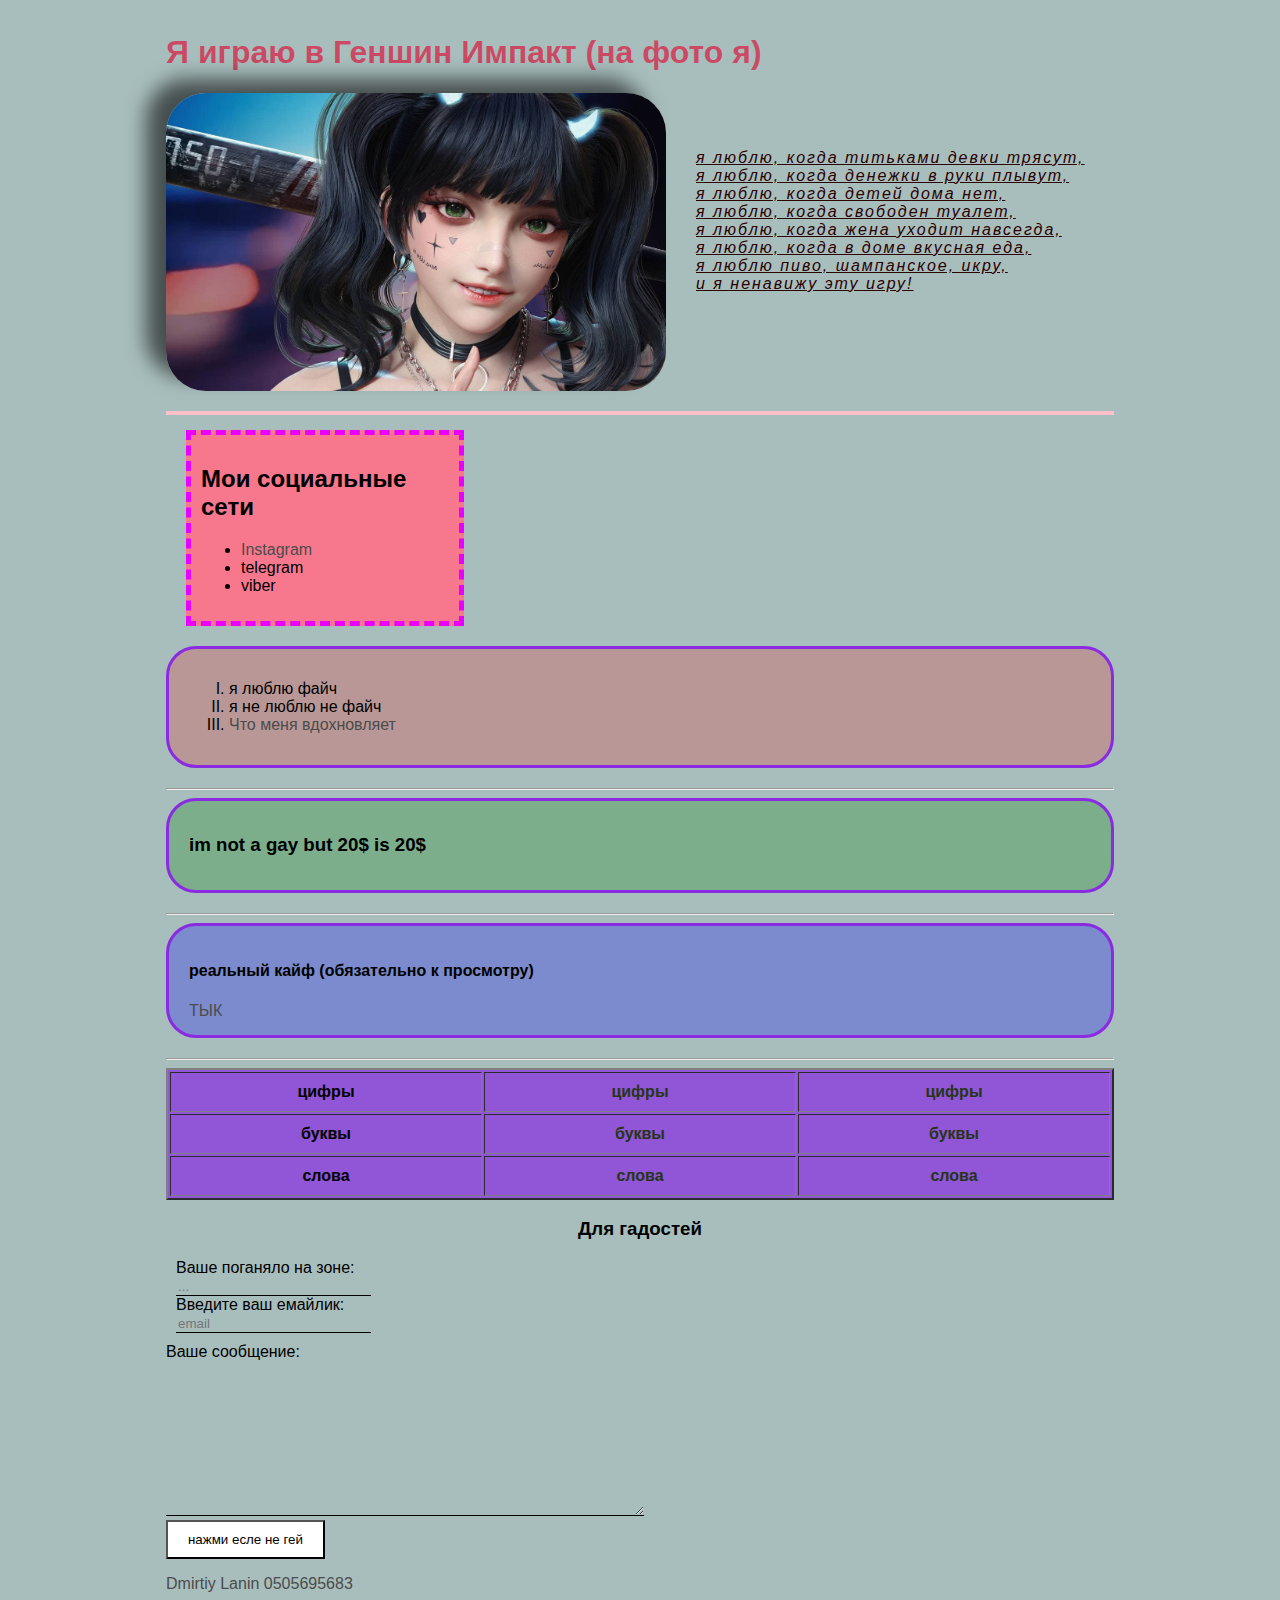
<file: index.html>
<!DOCTYPE html>
<head>
    <link rel="icon" href="https://yt3.ggpht.com/ytc/AKedOLS5FmYq15UH6t4JdbTxgcaBLJk0Y0VwgQoFkrRo=s900-c-k-c0x00ffffff-no-rj">
    <meta http-equiv="X-UA-Compatible" content="IE=edge">
    <meta name="viewport" content="width=device-width, initial-scale=1.0">
    <title>ahahhahhahahahhahahahhahah</title>
    <link rel="stylesheet" href="style.css">
    
</head>
<div class="container">
<body>
    <h1 id="top">Я играю в Геншин Импакт (на фото я)</h1>
    <div class="info">
        
        <img src="photo_2021-12-04_17-21-13.jpg" class="avatar"  width="500" title="автомобиль" alt="Sorry bro no boobs"> 
    <div class="info-custom">
        <p> Я люблю, когда титьками девки трясут,
        <br> <em> Я люблю, когда денежки в руки плывут,
        <br> Я люблю, когда детей дома нет,
        <br> Я люблю, когда свободен туалет,
        <br> Я люблю, когда жена уходит навсегда,
        <br> Я люблю, когда в доме вкусная еда,
        <br> Я люблю пиво, шампанское, икру,
        <br> И я ненавижу эту игру!</p></em>
    </div>
    </div>
        
      
    

    <hr color="pink" size="4">
    
    <div class="social">
       <h2>Мои социальные сети</h2> <!--это неупорядоченый список а ние упорядочкный 1й уровень вторая часть дз -->
        <ul>
            <li> <div> <a href="https://www.instagram.com/mikrocheelik/?hl=ru" target="blank" >Instagram</a></div>
            <li> telegram  
            <li>  viber </li> </li> </li>
    </div>
        </ul>
    <div class="card bg-1">
        <ol type="I">
            <li>я люблю файч</li>
            <li>я не люблю не файч</li>
            <li> <a href="https://youtu.be/Wlfamsa_vAg?t=48" target="_blank" > Что меня вдохновляет</a> </li>
        </ol>
    </div>
        <hr>
    <div class="card bg-2">
       <h3>im not a gay but 20$ is 20$</h3>
    </div>
       <hr>
    <div class="card bg-3">
       <h4>реальный кайф (обязательно к просмотру)</h4>
       <a href="2.html"> ТЫК</a>
    </div>
       <hr>
    
       <table class="table" border="2dm">
           <tr>
               <th> цифры</th>
               <th> цифры</th>
               <th> цифры</th>
           </tr>
           <tr>
               <th> буквы</th>
               <th> буквы</th>
               <th> буквы</th>
           </tr>
           <tr>
               <th> слова</th>
               <th> слова</th>
               <th> слова</th>
           </tr>
       </table>
<div class="contact">
       <h3>Для гадостей</h3>
    <div class="row">
       <form>
        <div class="forms">
           <label for="name">Ваше поганяло на зоне:</label>
           <input type="text" id="name" placeholder="...">
        </div>
        <div class="forms">
           <label for="email">Введите ваш емайлик:</label>
           <input type="email" id="email" placeholder="email">
        </div>
    </div>   
           
        <div class="forms"> 
           <label for="text">Ваше сообщение:</label>
           <textarea name="" id="text" cols="30" rows="10"></textarea>
           
        </div>
        <div>
        <input class="button" type="submit" value="нажми есле не гей">
        </div>
    
        </form>
</div>
    <!-- <div class="box-model">
        <div></div>
        <div></div>
        <div></div>
        <div></div>
    </div> -->

        <footer>
        <p><a href="#top">Dmirtiy Lanin 0505695683</a></p><!-- дз 2й уровень 1я часть 2ю часть указывать много(там выделить текста, курсивы, жирный шрифт и тд.)-->
        </footer>


    <!-- <div class="position">
        <div class="box">   

        </div>
    </div> -->


</div>




<div style="margin-bottom: 100px;">
</div>
</body>
   
</html>
<!--дз 3й уровень упорядоченый список опять курсивами и жиным текстом я не делал, но пятый элемент(красный с помощью стайла) на 19й строке-->
</file>
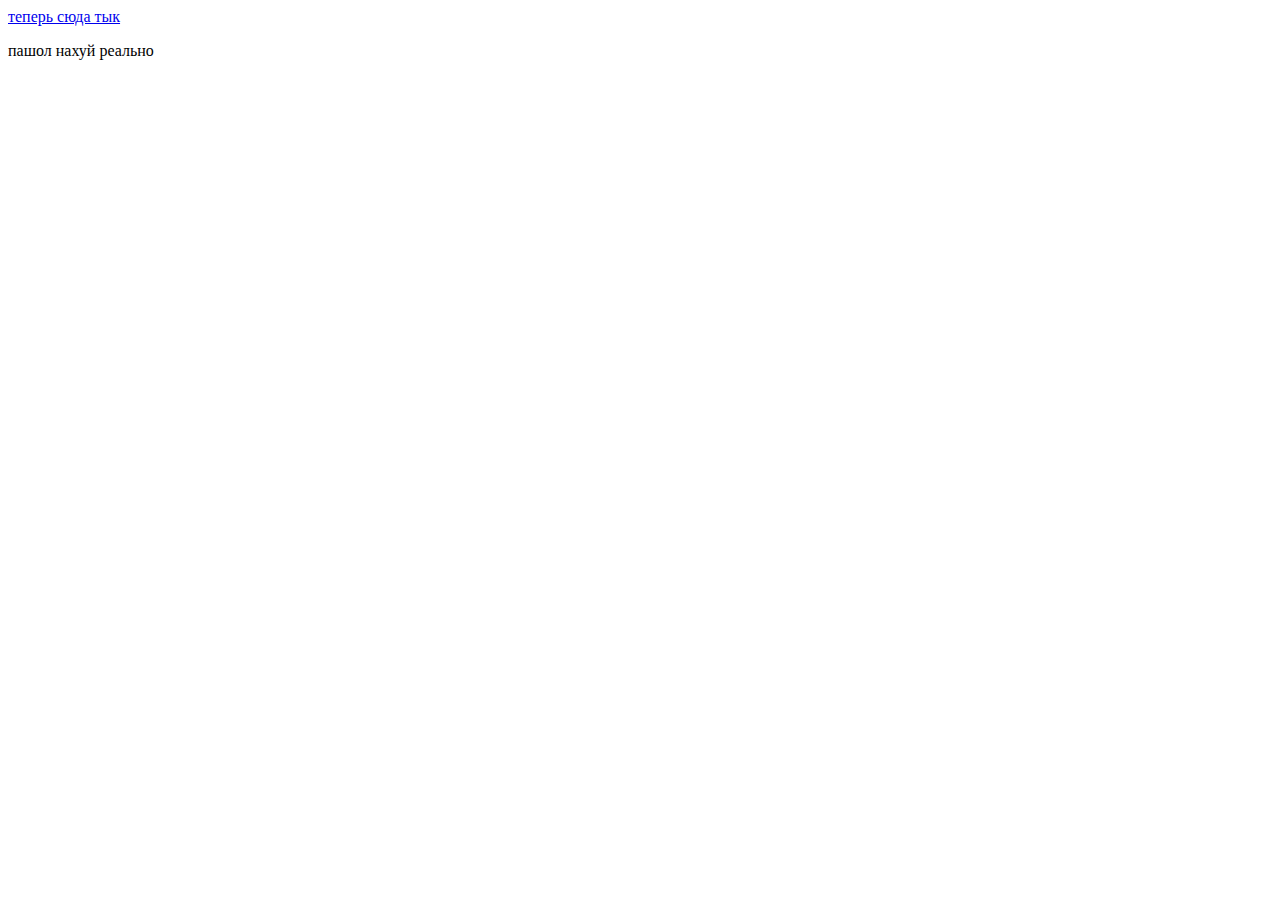
<file: 2.html>
<!DOCTYPE html>
<html lang="en">
<head>
    <meta charset="UTF-8">
    
    <title>2</title>
</head>
<body>
    <a href="3.html"> теперь сюда тык</a>
    <p>пашол нахуй реально </p>
</body>
</html>
</file>
<file: style.css>
body{
    background: rgba(40, 95, 92, 0.404);
    color:rgb(0, 0, 0);
    font-size: 16px;
    font-weight: 300;
    font-family: Verdana, Geneva, Tahoma, sans-serif;    
}

a{
    color: rgb(75, 75, 75);
    text-decoration: none;
}

a:hover{
    text-decoration: underline;
}

a:active{
    color: blue;
}

h1{
color: rgba(220, 20, 60, 0.685);
}

.avatar{
    border-radius: 40px;
    box-shadow: -20px -14px 20px 0px rgba(0, 0, 0, 0.589);
}

.info-custom{
    display: flex;
    margin-left: 30px;
    padding-top: 40px;
}

.info{
    display: flex;
    margin-bottom: 20px;
}

.info p{
    color: rgb(43, 0, 0);
    font-style: italic;
    text-decoration: underline;
    text-transform: lowercase;
    letter-spacing: 2px;
}

@media (max-width: 700px) {
    .info{
        display: block;
        text-align: center;
    }
    .container{
        display: block;
        text-align: center;
    }
}

.container{
    width: 75%;
    max-width: 3000px;
    margin: auto;
    padding-top: 5px;
}

.social{
    background: rgb(247, 120, 141);
    padding: 10px;
    border: 5px solid rgb(234, 0, 255);
    margin: 15px 650px 20px 20px;
    border-style: dashed ;
    max-width: 7000px;
}

/* .box-model > div {
    float:left ;
    background: rgb(0, 0, 0);
    height: 200px;
    width: 25%;
    border: 4px solid red;
    box-sizing: border-box;
} */

.bg-1{
    background-color: rgba(255, 0, 0, 0.205);
    border: 3px solid blueviolet;
}

.bg-2{
    background-color: rgba(0, 128, 0, 0.26);
    border: 3px solid blueviolet;
}

.bg-3{
    background-color: rgba(0, 0, 255, 0.267);
    border: 3px solid blueviolet;
}

.card{
    padding: 15px 20px;
    
    margin-bottom: 20px;
    border-radius: 30px;
}

.table{
    background-color: rgba(137, 43, 226, 0.719);
    width: 100%;
}

.table th{
    padding: 10px 10px;
}
.table th:nth-child(2), .table th:nth-child(3){
    color: rgb(39, 53, 23);
}

.contact h3{
    text-align: center;
}

.forms label{
    cursor:help;
    display: block;
}

.forms input, .forms textarea{
    width: 100%;
    border: none;
    border-bottom: solid 1px;
    background: transparent;
    
}

.forms textarea{
    width: 50%;
}

.button{
    
    background-color: rgb(255, 255, 255);
    padding: 10px 20px;
}

.button:hover{
    background-color: rgb(255, 68, 224);
    transition: 0.2s;
    
    
    box-shadow: 10px 10px 100px 6px rgb(37, 0, 122);
}

.row{
    display: flex;
    margin: 10px;
}

.row  .forms{
    width: 50%;
    margin-right: 200px;
}

/* .position{
    position: relative;
    border: 2px solid;
    padding: 10px;
    height: 300px;
}

.box{
    position: absolute;
    width: 50px;
    height: 50px;
    background-color: rgb(255, 151, 15);
    bottom: 0;

} */
</file>
